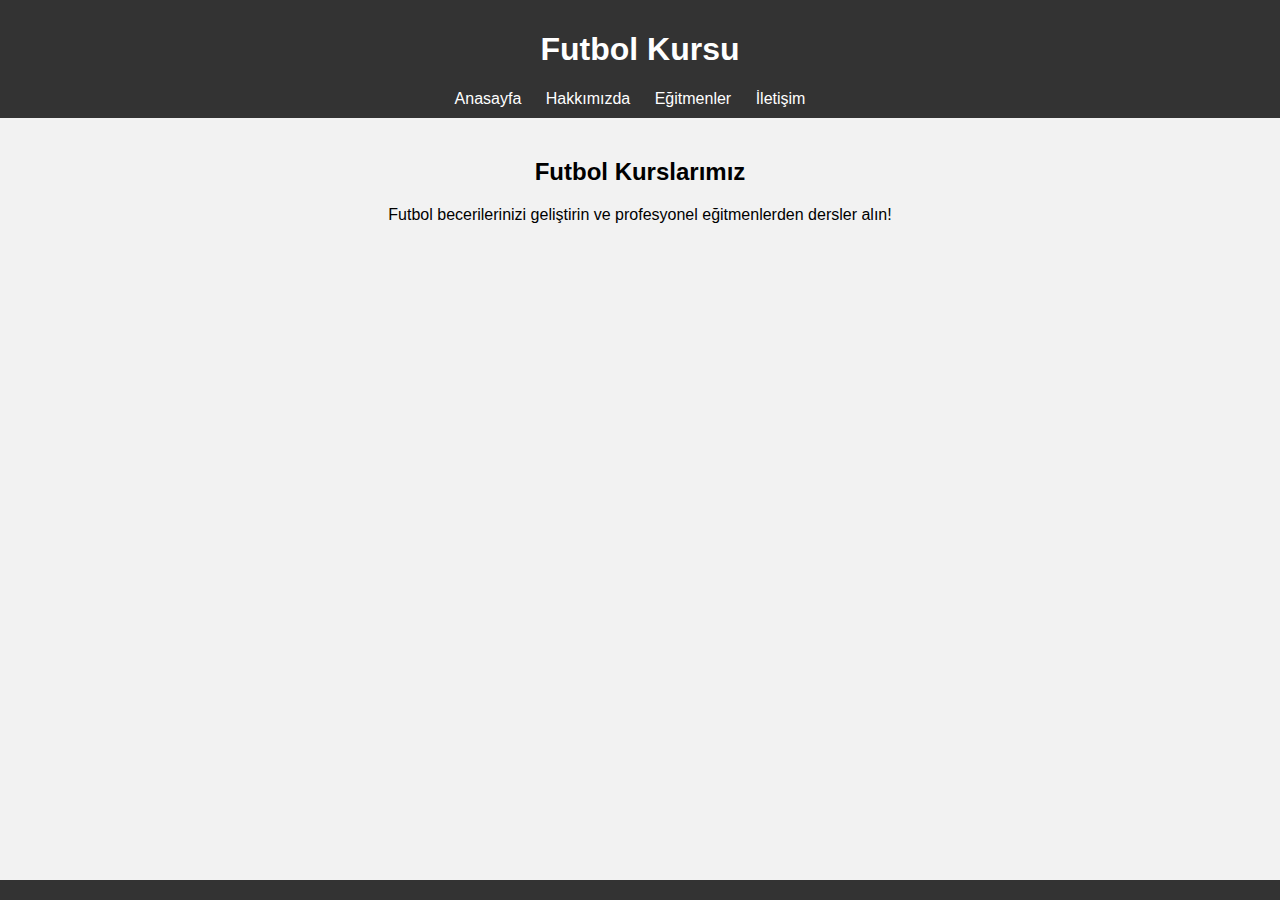
<file: index.html>
<!DOCTYPE html>
<html lang="tr">
<head>
    <meta charset="UTF-8">
    <meta name="viewport" content="width=device-width, initial-scale=1.0">
    <title>Futbol Kursu</title>
    <link rel="stylesheet" href="style.css">
</head>
<body>
    <header>
        <h1>Futbol Kursu</h1>
        <nav>
            <ul>
                <li><a href="#">Anasayfa</a></li>
                <li><a href="#">Hakkımızda</a></li>
                <li><a href="#">Eğitmenler</a></li>
                <li><a href="#">İletişim</a></li>
            </ul>
        </nav>
    </header>
    
    <main>
        <section>
            <h2>Futbol Kurslarımız</h2>
            <p>Futbol becerilerinizi geliştirin ve profesyonel eğitmenlerden dersler alın!</p>
        </section>
    </main>

    <footer>
        
    </footer>
</body>
</html>
</file>
<file: style.css>
body {
    font-family: Arial, sans-serif;
    margin: 0;
    padding: 0;
    background-color: #f2f2f2;
}

header {
    background-color: #333;
    color: white;
    padding: 10px 0;
    text-align: center;
}

nav ul {
    list-style-type: none;
    margin: 0;
    padding: 0;
}

nav ul li {
    display: inline;
    margin-right: 20px;
}

nav ul li a {
    color: white;
    text-decoration: none;
}

main {
    padding: 20px;
    text-align: center;
}

footer {
    background-color: #333;
    color: white;
    padding: 10px 0;
    text-align: center;
    position: absolute;
    bottom: 0;
    width: 100%;
}
</file>
